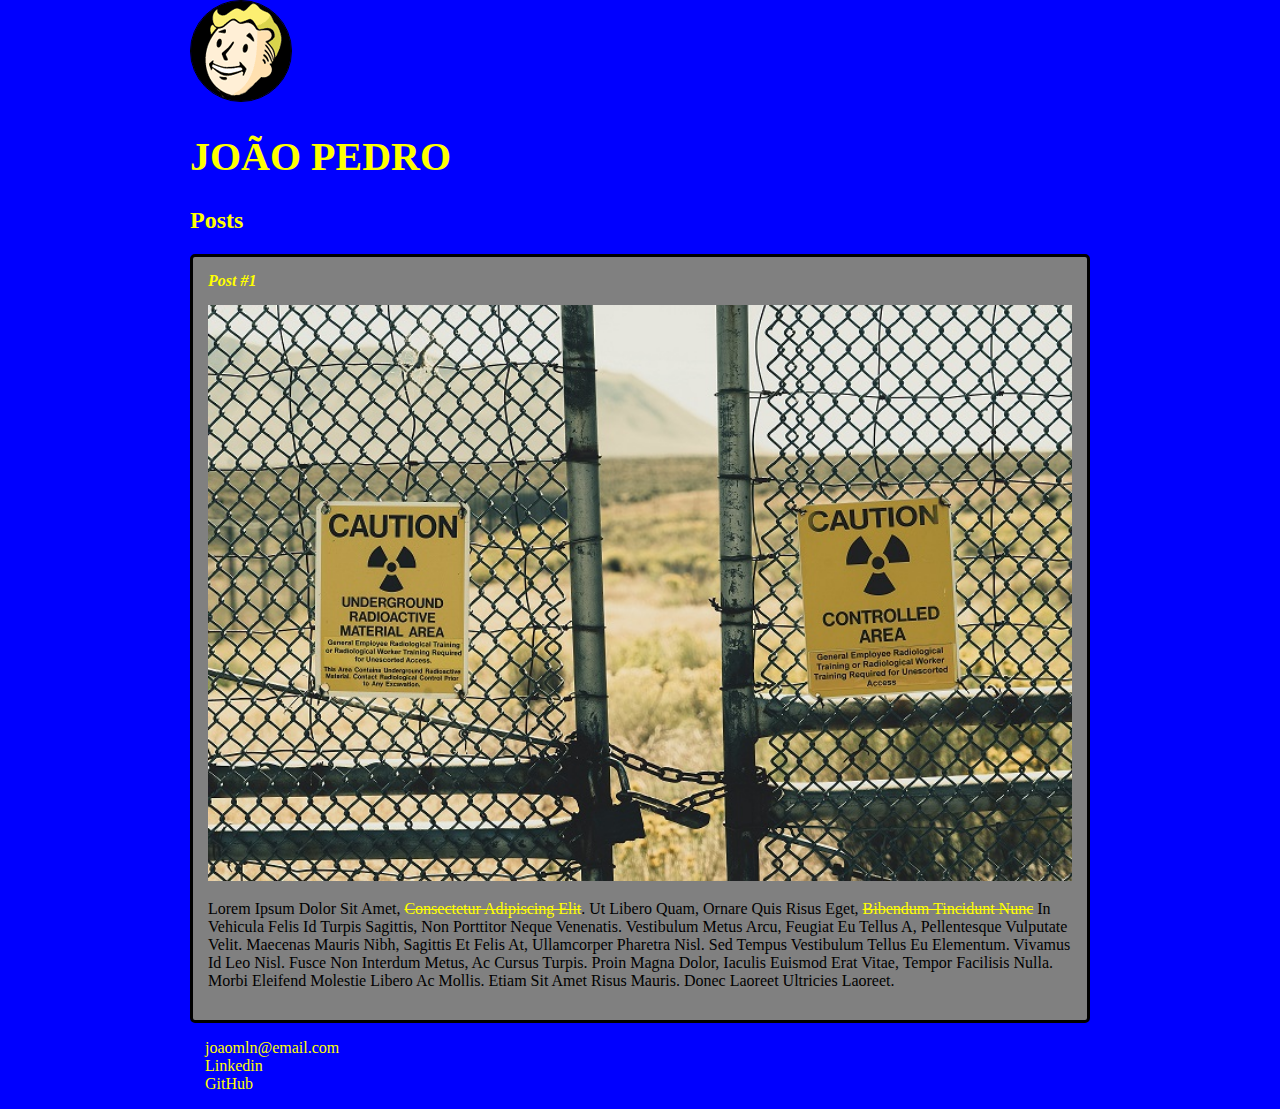
<file: html/index.html>
<!DOCTYPE html>
<html>

<head>
    <meta charset="utf-8">
    <title>João Pedro</title>
    <link rel="stylesheet" href="style.css">
</head>

<body>
    <header>
        <img src="pip.png" alt="Fallout Guy" class="photo">
        <h1 id="title">João Pedro</h1>
    </header>
    <section>
        <header>
            <h2 class="subtitle">Posts</h2>
        </header>
        <article class="post">
            <header>
                <h3 class="post_title">Post #1</h3>
                <img src="dan-meyers-xXbQIrWH2_A-unsplash.jpg" alt="Nuclear" class="post_image">
            </header>
            <p class="post_content">Lorem ipsum dolor sit amet, <a class="link"
                    href="https://www.linkedin.com/in/joão-pedro-milani-campos-512804127/" target="_blank">consectetur
                    adipiscing
                    elit</a>. Ut libero quam, ornare quis risus eget, <a class="link"
                    href="mailto:joao@email.com">bibendum tincidunt
                    nunc</a> In vehicula felis id
                turpis sagittis, non porttitor neque venenatis. Vestibulum metus arcu, feugiat eu tellus a, pellentesque
                vulputate velit. Maecenas mauris nibh, sagittis et felis at, ullamcorper pharetra nisl. Sed tempus
                vestibulum tellus eu elementum. Vivamus id leo nisl. Fusce non interdum metus, ac cursus turpis. Proin
                magna dolor, iaculis euismod erat vitae, tempor facilisis nulla. Morbi eleifend molestie libero ac
                mollis. Etiam sit amet risus mauris. Donec laoreet ultricies laoreet.</p>
        </article>
    </section>
    <footer>
        <ul class="contacts_list">
            <li>
                <a class="link" href="mailto:joaomln@email.com">joaomln@email.com</a>
            </li>
            <li>
                <a class="link" href="https://www.linkedin.com/in/joão-pedro-milani-campos-512804127/"
                    target="_blank">Linkedin</a>
            </li>
            <li>
                <a class="link" href="https://github.com/JoaoMlnC" target="_blank">GitHub</a>
            </li>
        </ul>
    </footer>
</body>

</html>
</file>
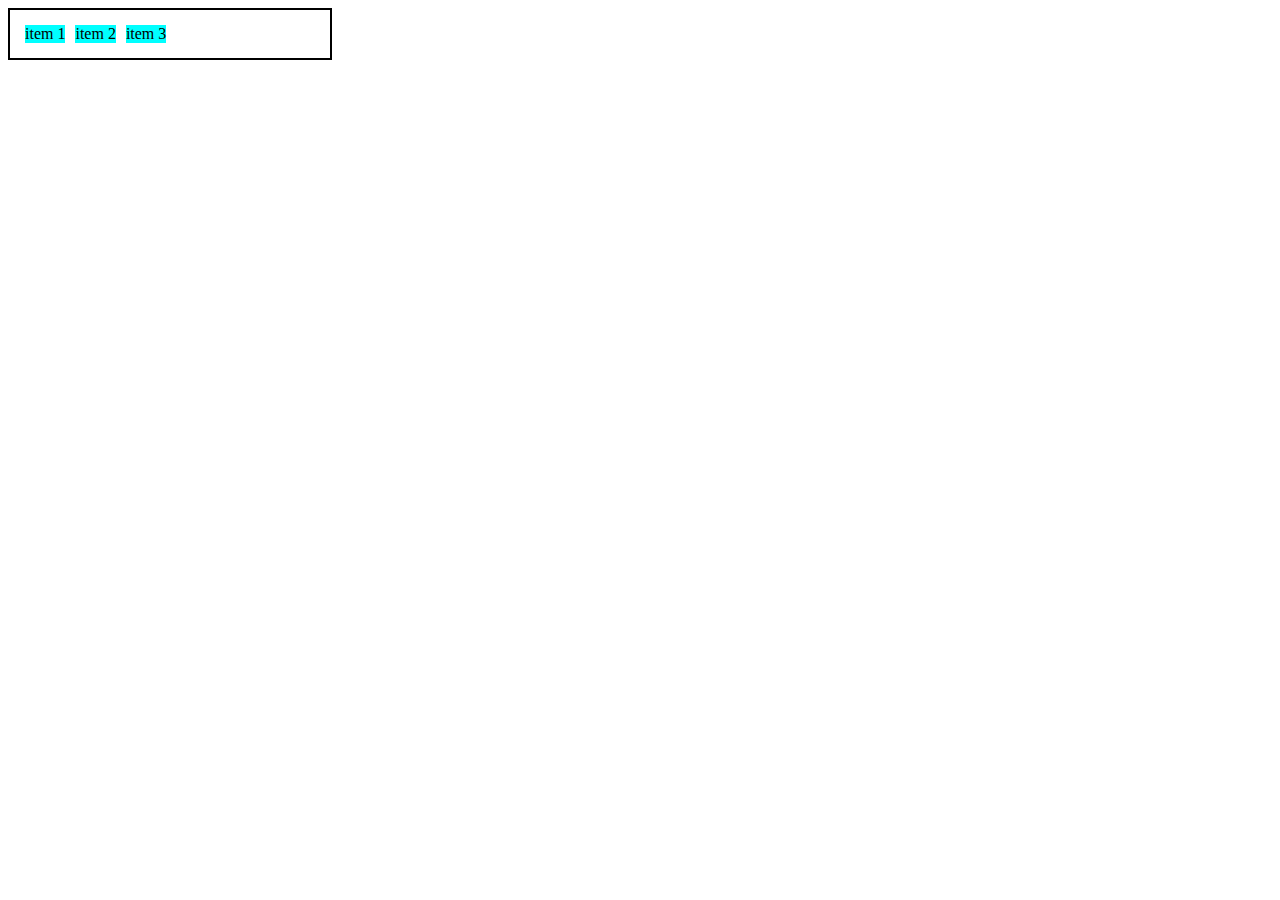
<file: flexbox/0-display-flex.html>
<!DOCTYPE html>
<html lang="en">

<head>
    <meta charset="UTF-8">
    <meta http-equiv="X-UA-Compatible" content="IE=edge">
    <meta name="viewport" content="width=device-width, initial-scale=1.0">
    <title>Fundamentos - display flex</title>
    <style>
        .flex {
            max-width: 300px;
            padding: 10px;
            border: 2px solid black;
            display: flex;
        }

        .item {
            background-color: aqua;
            margin: 5px;
        }
    </style>
</head>

<body>
    <div class="flex">
        <div class="item">item 1</div>
        <div class="item">item 2</div>
        <div class="item">item 3</div>
    </div>


</body>

</html>
</file>
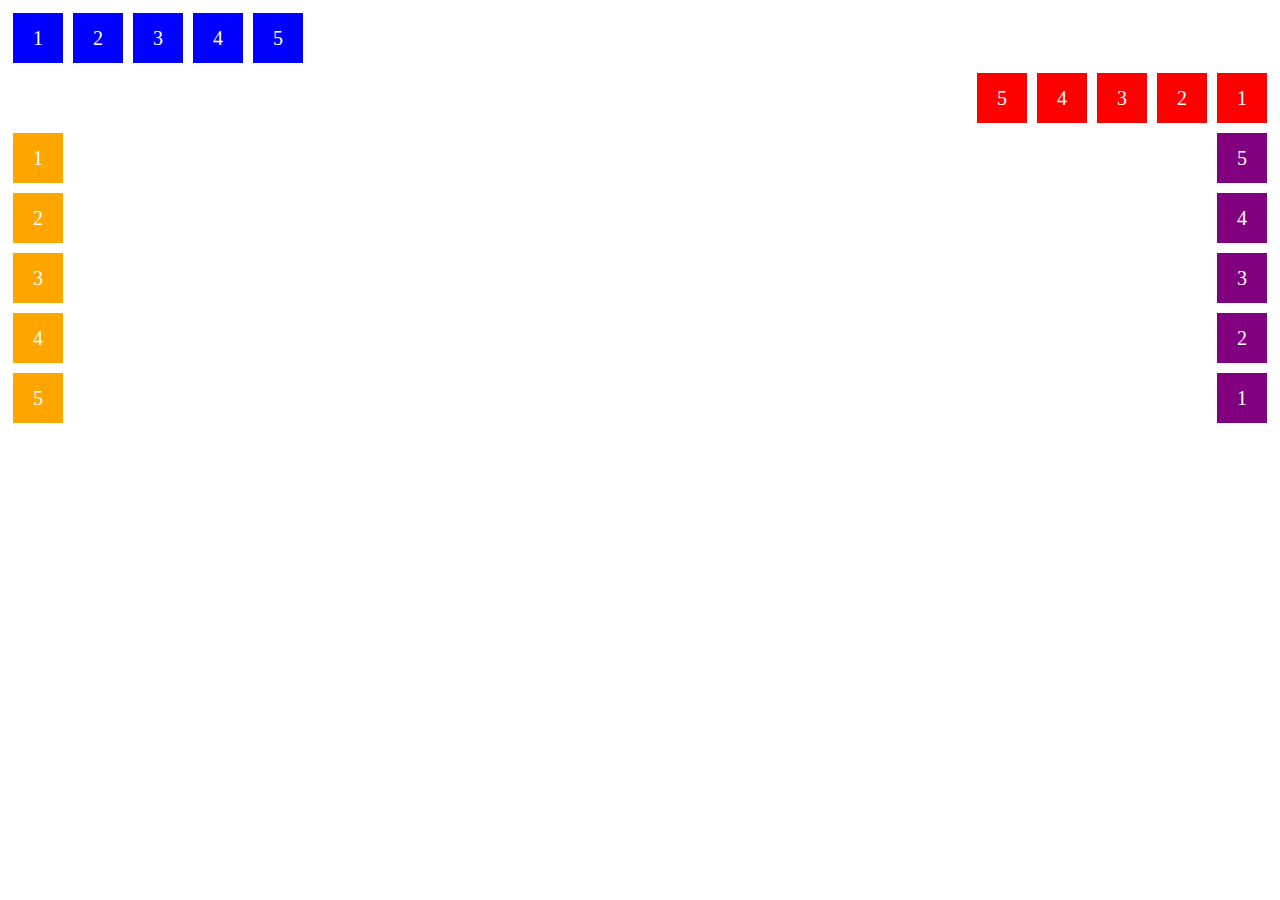
<file: flexbox/1-flex-direction.html>
<!DOCTYPE html>
<html lang="en">

<head>
    <meta charset="UTF-8">
    <meta http-equiv="X-UA-Compatible" content="IE=edge">
    <meta name="viewport" content="width=device-width, initial-scale=1.0">
    <title>Fundamentos - Flex direction</title>
    <style>
        .flex-container {
            margin: 0;
            padding: 0;
            display: flex;
            list-style: none;

        }

        .flex-item {
            background: blue;
            height: 50px;
            width: 50px;
            line-height: 50px;
            font-size: 20px;
            color: white;
            text-align: center;
            margin: 5px;
        }

        .row {
            flex-direction: row;
        }

        .row-reverse {
            flex-direction: row-reverse;
        }

        .row-reverse li {
            background-color: red;
        }


        .column {
            float: left;
            flex-direction: column;
        }

        .column li {
            background-color: orange;
        }

        .column-reverse {
            float: right;
            flex-direction: column-reverse;
        }

        .column-reverse li {
            background-color: purple;
        }
    </style>
</head>

<body>
    <ul class="flex-container row">
        <li class="flex-item">1</li>
        <li class="flex-item">2</liclass>
        <li class="flex-item">3</liclass>
        <li class="flex-item">4</liclass>
        <li class="flex-item">5</liclass>
    </ul>

    <ul class="flex-container row-reverse">
        <li class="flex-item">1</li>
        <li class="flex-item">2</liclass>
        <li class="flex-item">3</liclass>
        <li class="flex-item">4</liclass>
        <li class="flex-item">5</liclass>
    </ul>

    <ul class="flex-container column">
        <li class="flex-item">1</li>
        <li class="flex-item">2</liclass>
        <li class="flex-item">3</liclass>
        <li class="flex-item">4</liclass>
        <li class="flex-item">5</liclass>
    </ul>

    <ul class="flex-container column-reverse">
        <li class="flex-item">1</li>
        <li class="flex-item">2</liclass>
        <li class="flex-item">3</liclass>
        <li class="flex-item">4</liclass>
        <li class="flex-item">5</liclass>
    </ul>
</body>

</html>
</file>
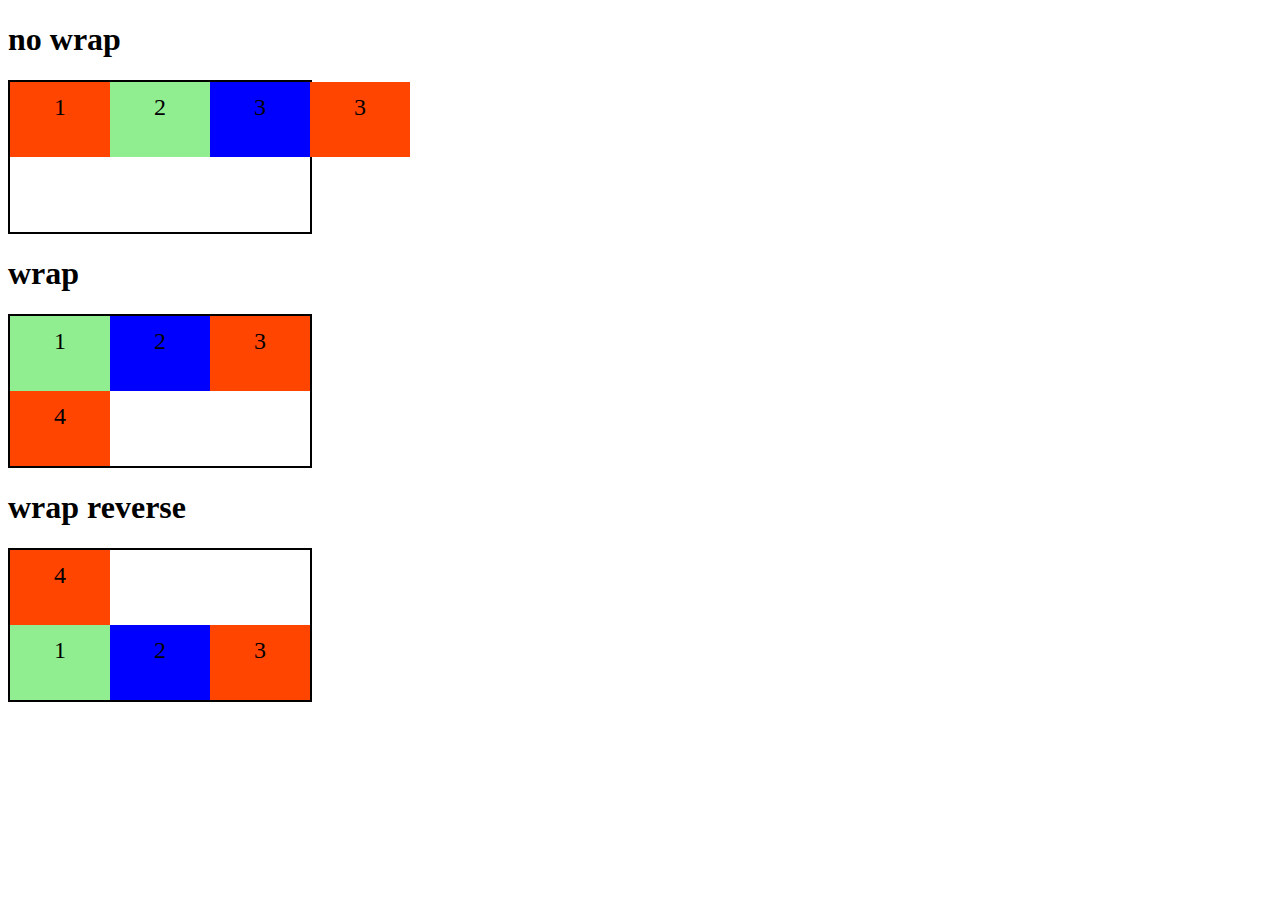
<file: flexbox/2-flex-wrap.html>
<!DOCTYPE html>
<html lang="en">

<head>
    <meta charset="UTF-8">
    <meta http-equiv="X-UA-Compatible" content="IE=edge">
    <meta name="viewport" content="width=device-width, initial-scale=1.0">
    <title>Funddamentos - flex wrap</title>
    <style>
        .flex-container {
            display: flex;
            height: 150px;
            border: 2px solid black;
            max-width: 300px;
            /*flex-direction: column;*/
        }

        .item {
            font-size: 24px;
            height: 50%;
            text-align: center;
            min-width: 100px;
            line-height: 50px;
        }

        .nowrap {
            flex-wrap: nowrap;
        }

        .wrap {
            flex-wrap: wrap;
        }

        .wrap-reverse {
            flex-wrap: wrap-reverse;
        }

        .blue {
            background-color: blue;
        }

        .green {
            background-color: lightgreen;
        }

        .orange {
            background-color: orangered;
        }
    </style>
</head>

<body>
    <h1>no wrap</h1>

    <div class="flex-container nowrap">
        <div class="item orange">1</div>
        <div class="item green">2</div>
        <div class="item blue">3</div>
        <div class="item orange">3</div>

    </div>

    <h1>wrap</h1>
    <div class="flex-container wrap">
        <div class="item green">1</div>
        <div class="item blue">2</div>
        <div class="item orange">3</div>
        <div class="item orange">4</div>

    </div>

    <h1>wrap reverse</h1>
    <div class="flex-container wrap-reverse">
        <div class="item green">1</div>
        <div class="item blue">2</div>
        <div class="item orange">3</div>
        <div class="item orange">4</div>

    </div>
</body>

</html>
</file>
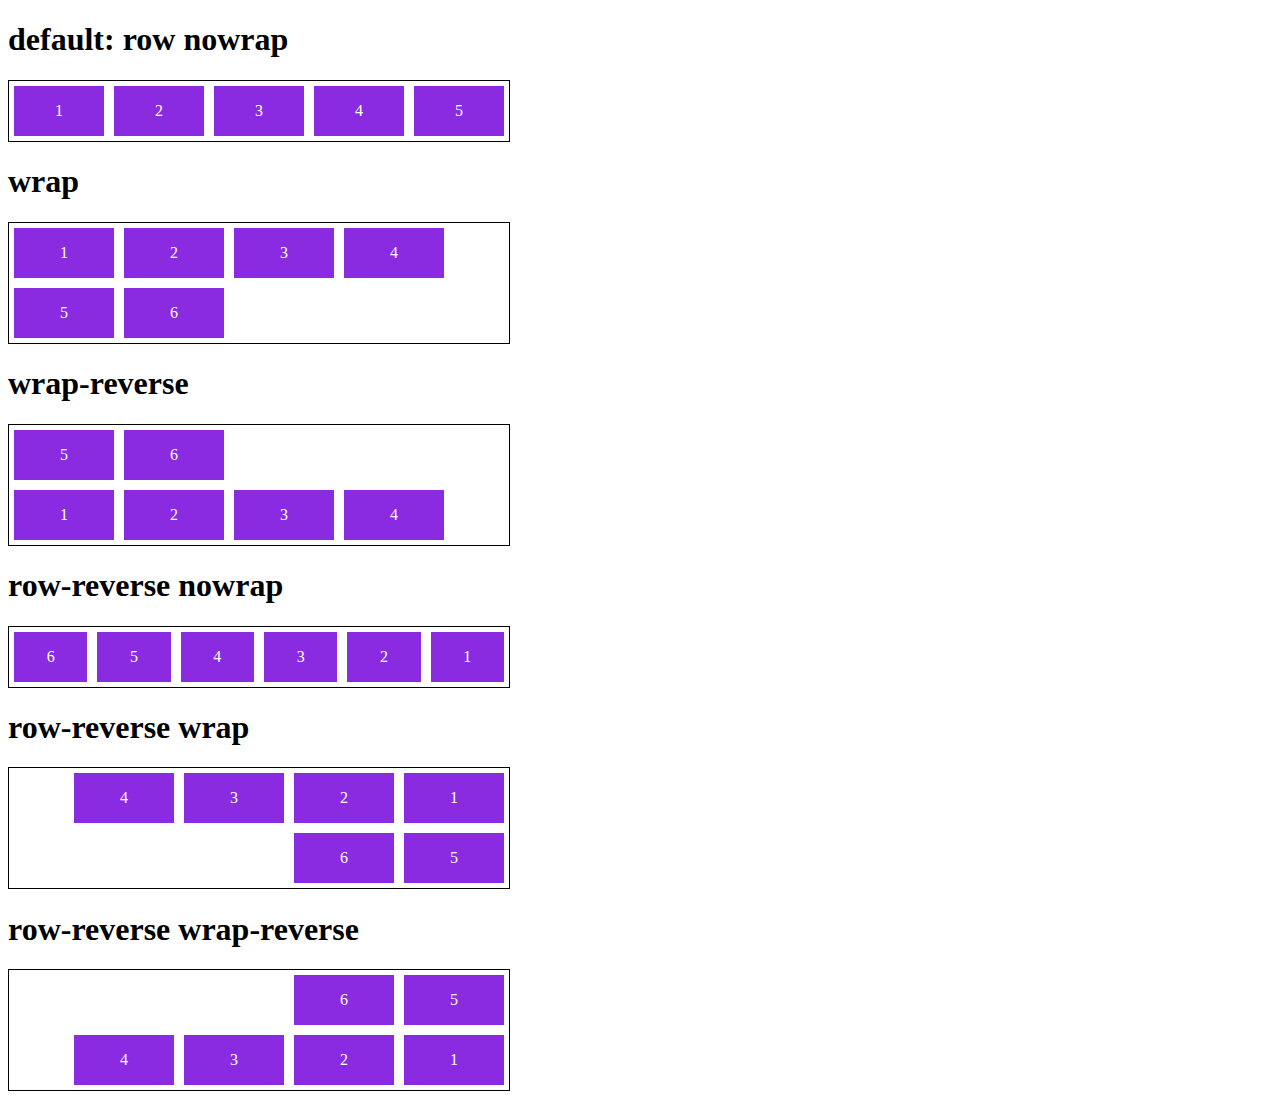
<file: flexbox/3-flex-flow.html>
<!DOCTYPE html>
<html lang="en">

<head>
    <meta charset="UTF-8">
    <meta http-equiv="X-UA-Compatible" content="IE=edge">
    <meta name="viewport" content="width=device-width, initial-scale=1.0">
    <title>Fundamentos - Flex flow</title>

    <style>
        .flex-container {
            display: flex;
            border: 1px solid black;
            max-width: 500px;
        }

        .deafault {
            flex-flow: row nowrap;
        }

        .wrap {
            flex-flow: row wrap;
        }

        .wrap-reverse {
            flex-flow: row wrap-reverse;
        }

        .reverse-nowrap {
            flex-flow: row-reverse nowrap;
        }

        .reverse-wrap {
            flex-flow: row-reverse wrap;
        }

        .reverse-wrap-reverse {
            flex-flow: row-reverse wrap-reverse;
        }

        .item {
            background-color: blueviolet;
            margin: 5px;
            color: white;
            text-align: center;
            width: 100px;
            height: 50px;
            line-height: 50px;
        }
    </style>
</head>

<body>
    <h1>default: row nowrap</h1>
    <div class="flex-container default">
        <div class="item">1</div>
        <div class="item">2</div>
        <div class="item">3</div>
        <div class="item">4</div>
        <div class="item">5</div>
    </div>

    <h1>wrap</h1>
    <div class="flex-container wrap">
        <div class="item">1</div>
        <div class="item">2</div>
        <div class="item">3</div>
        <div class="item">4</div>
        <div class="item">5</div>
        <div class="item">6</div>
    </div>

    <h1>wrap-reverse</h1>
    <div class="flex-container wrap-reverse">
        <div class="item">1</div>
        <div class="item">2</div>
        <div class="item">3</div>
        <div class="item">4</div>
        <div class="item">5</div>
        <div class="item">6</div>
    </div>

    <h1>row-reverse nowrap</h1>
    <div class="flex-container reverse-nowrap">
        <div class="item">1</div>
        <div class="item">2</div>
        <div class="item">3</div>
        <div class="item">4</div>
        <div class="item">5</div>
        <div class="item">6</div>
    </div>

    <h1>row-reverse wrap</h1>
    <div class="flex-container reverse-wrap">
        <div class="item">1</div>
        <div class="item">2</div>
        <div class="item">3</div>
        <div class="item">4</div>
        <div class="item">5</div>
        <div class="item">6</div>
    </div>

    <h1>row-reverse wrap-reverse</h1>
    <div class="flex-container reverse-wrap-reverse">
        <div class="item">1</div>
        <div class="item">2</div>
        <div class="item">3</div>
        <div class="item">4</div>
        <div class="item">5</div>
        <div class="item">6</div>
    </div>
</body>

</html>
</file>
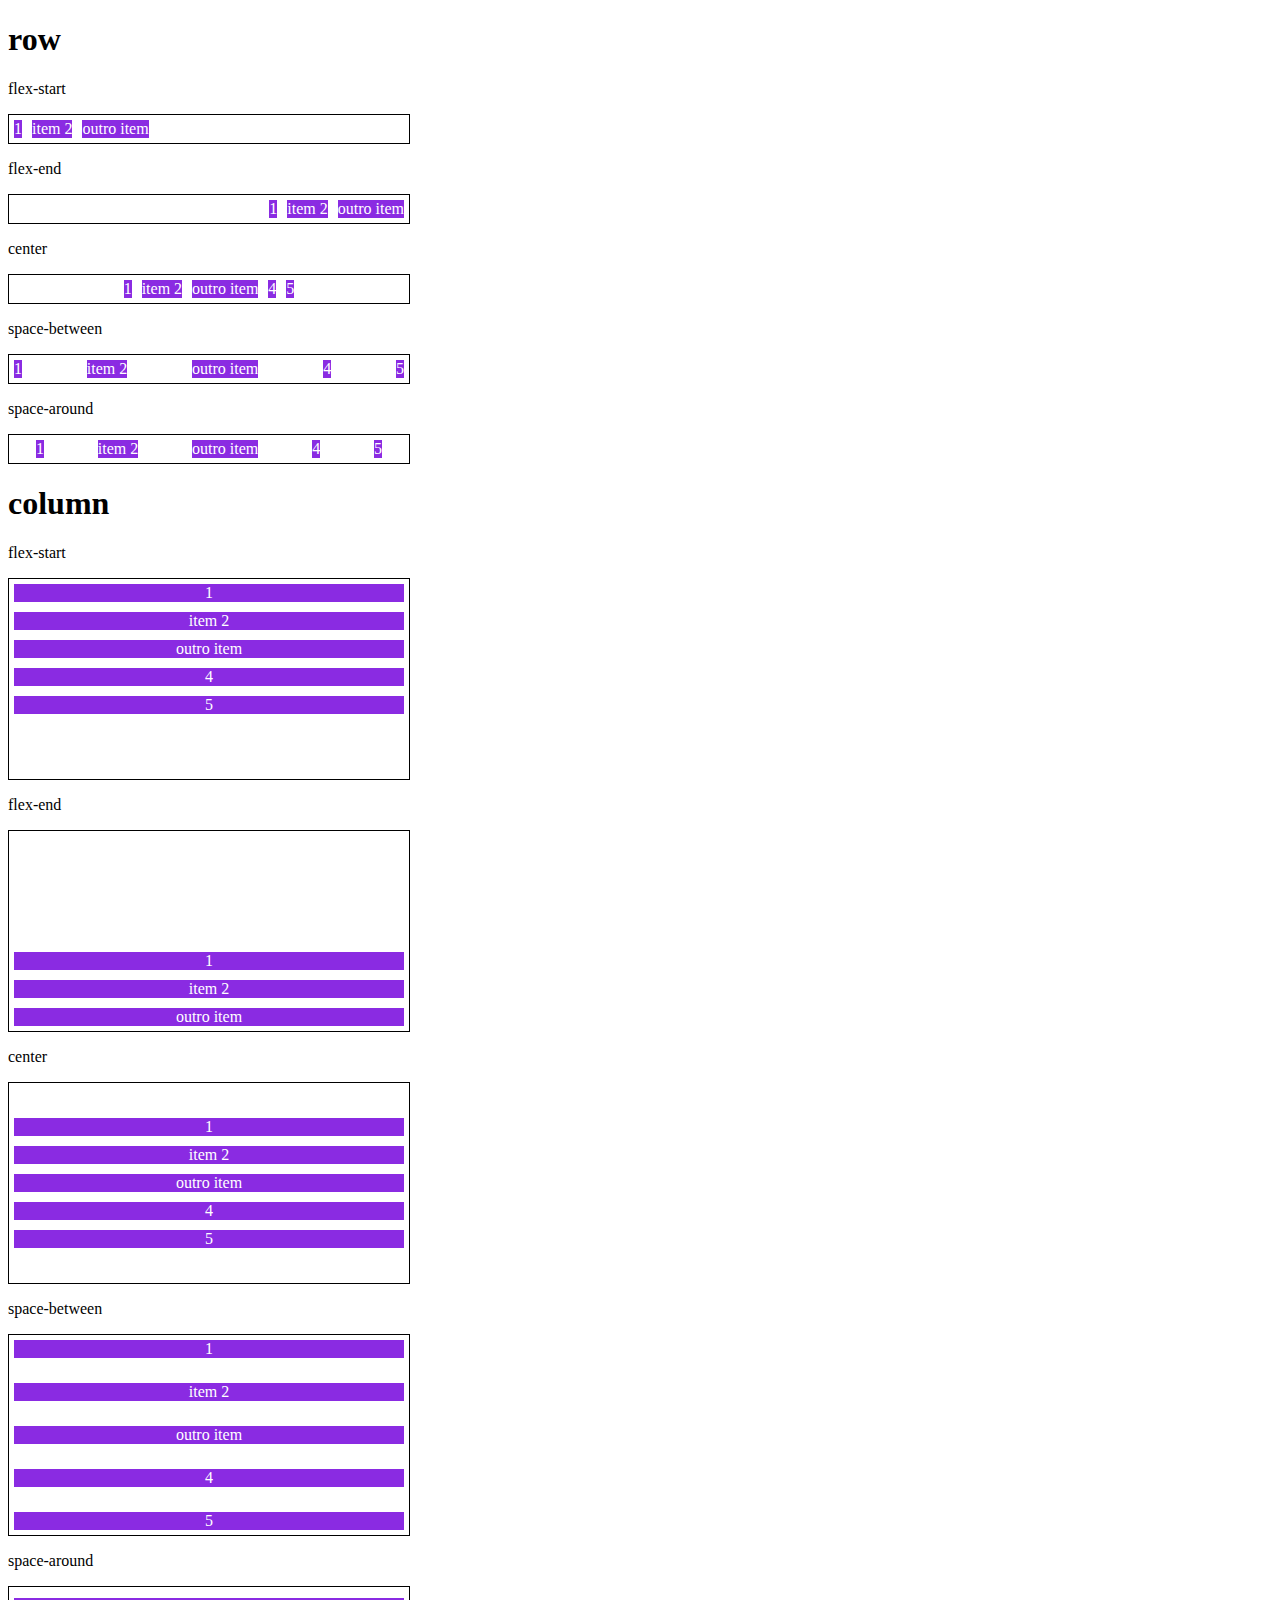
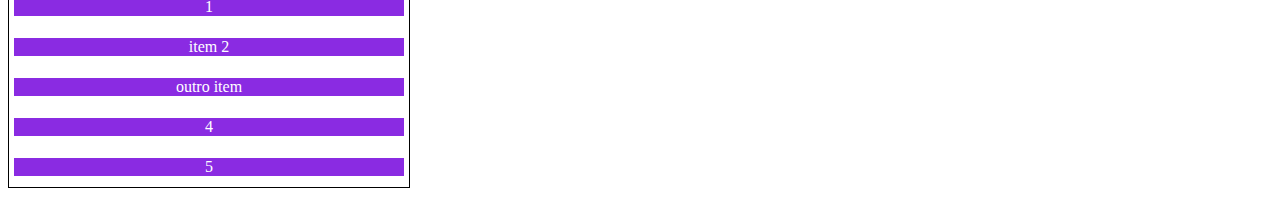
<file: flexbox/4-justify-content.html>
<!DOCTYPE html>
<html lang="en">

<head>
    <meta charset="UTF-8">
    <meta http-equiv="X-UA-Compatible" content="IE=edge">
    <meta name="viewport" content="width=device-width, initial-scale=1.0">
    <title>Fundamentos - Justify content</title>

    <style>
        .container {
            max-width: 400px;
            border: 1px solid black;
            margin: 0;
            display: flex;
            margin-bottom: 10px;
        }

        .item {
            background-color: blueviolet;
            margin: 5px;
            text-align: center;
            color: white;
        }

        .flex-start {
            justify-content: flex-start;
        }

        .flex-end {
            justify-content: flex-end;
        }

        .center {
            justify-content: center;
        }

        .space-between {
            justify-content: space-between;
        }

        .space-around {
            justify-content: space-around;
        }

        .column {
            flex-direction: column;
            min-height: 200px;
        }
    </style>
</head>

<body>
    <h1>row</h1>
    <p>flex-start</p>
    <section class="container flex-start">
        <div class="item">1</div>
        <div class="item">item 2</div>
        <div class="item">outro item</div>
    </section>
    <p>flex-end</p>
    <section class="container flex-end">
        <div class="item">1</div>
        <div class="item">item 2</div>
        <div class="item">outro item</div>
    </section>

    <p>center</p>
    <section class="container center">
        <div class="item">1</div>
        <div class="item">item 2</div>
        <div class="item">outro item</div>
        <div class="item">4</div>
        <div class="item">5</div>
    </section>

    <p>space-between</p>
    <section class="container space-between">
        <div class="item">1</div>
        <div class="item">item 2</div>
        <div class="item">outro item</div>
        <div class="item">4</div>
        <div class="item">5</div>
    </section>

    <p>space-around</p>
    <section class="container space-around">
        <div class="item">1</div>
        <div class="item">item 2</div>
        <div class="item">outro item</div>
        <div class="item">4</div>
        <div class="item">5</div>
    </section>

    <h1>column</h1>

    <p>flex-start</p>
    <section class="container flex-start column">
        <div class="item">1</div>
        <div class="item">item 2</div>
        <div class="item">outro item</div>
        <div class="item">4</div>
        <div class="item">5</div>
    </section>

    <p>flex-end</p>
    <section class="container flex-end column">
        <div class="item">1</div>
        <div class="item">item 2</div>
        <div class="item">outro item</div>
    </section>

    <p>center</p>
    <section class="container center column">
        <div class="item">1</div>
        <div class="item">item 2</div>
        <div class="item">outro item</div>
        <div class="item">4</div>
        <div class="item">5</div>
    </section>

    <p>space-between</p>
    <section class="container space-between column">
        <div class="item">1</div>
        <div class="item">item 2</div>
        <div class="item">outro item</div>
        <div class="item">4</div>
        <div class="item">5</div>
    </section>

    <p>space-around</p>
    <section class="container space-around column">
        <div class="item">1</div>
        <div class="item">item 2</div>
        <div class="item">outro item</div>
        <div class="item">4</div>
        <div class="item">5</div>
    </section>
</body>

</html>
</file>
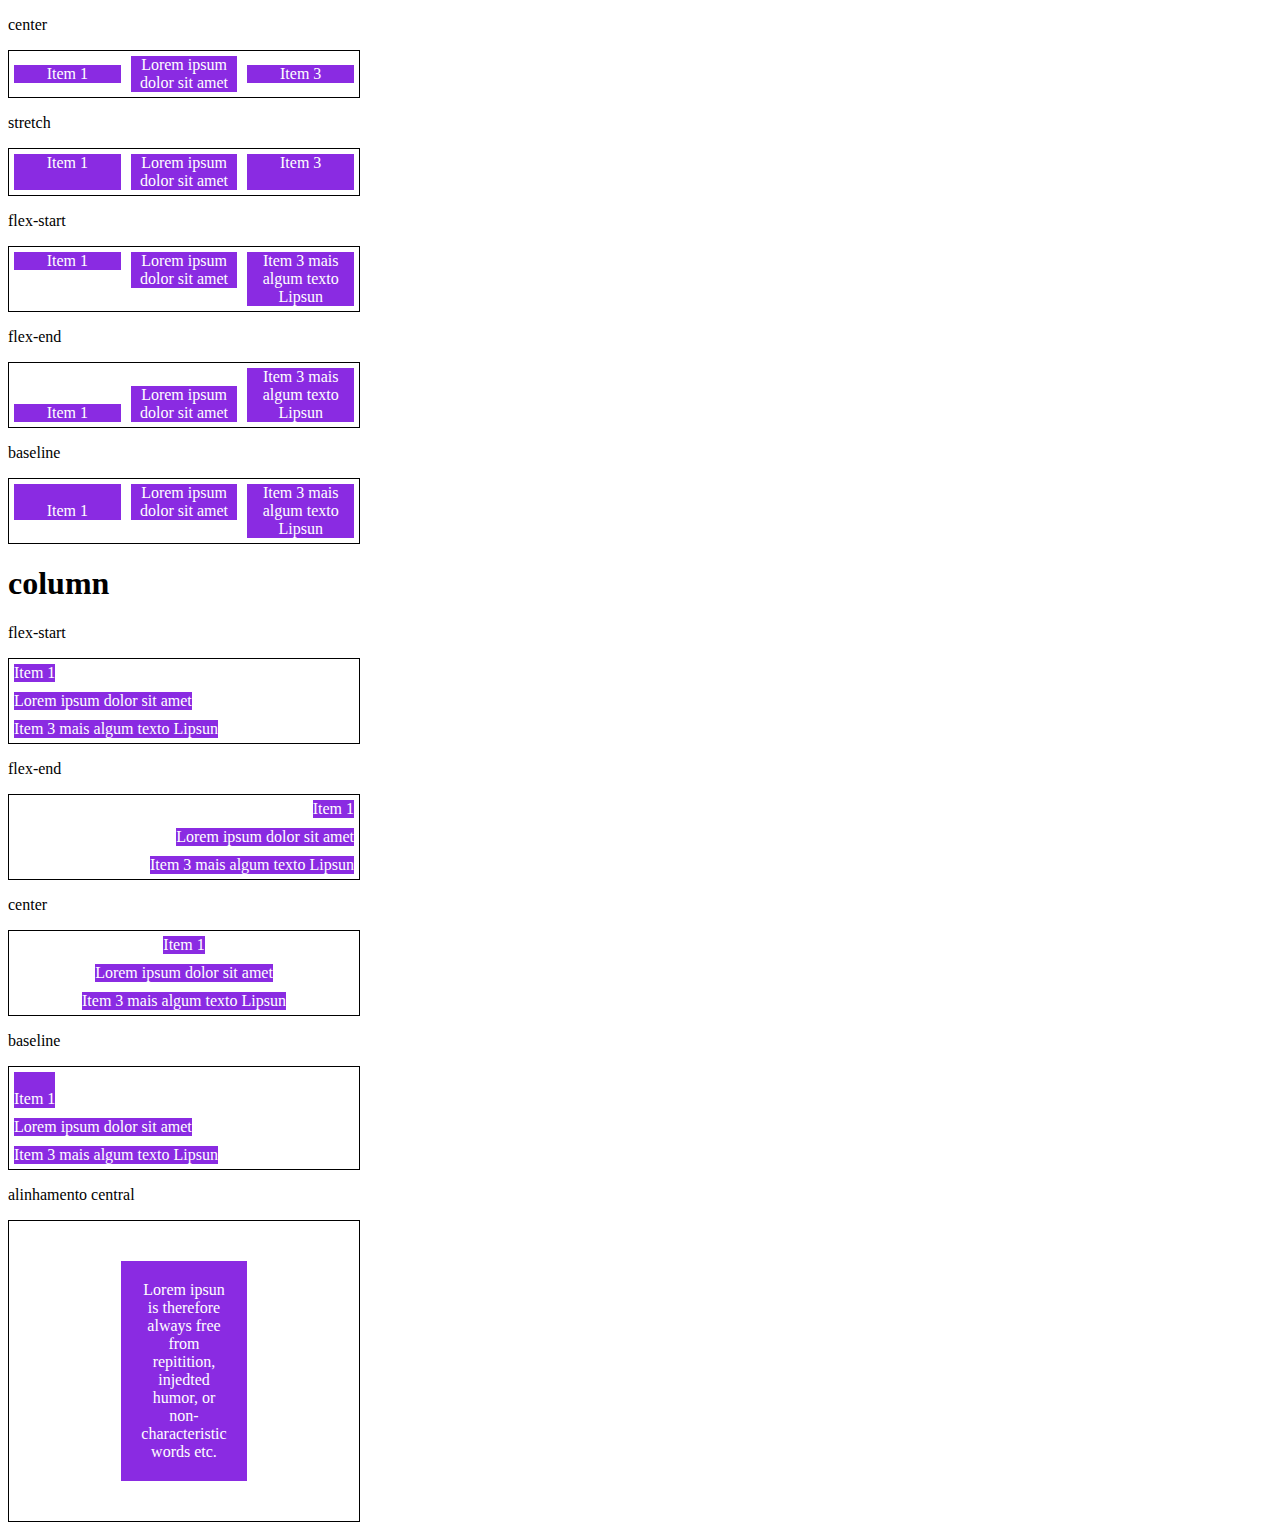
<file: flexbox/5-align-items.html>
<!DOCTYPE html>
<html lang="en">

<head>
    <meta charset="UTF-8">
    <meta http-equiv="X-UA-Compatible" content="IE=edge">
    <meta name="viewport" content="width=device-width, initial-scale=1.0">
    <title>Fundamentos - align items</title>

    <style>
        .container {
            max-width: 350px;
            border: 1px solid black;
            display: flex;
        }

        .item {
            background-color: blueviolet;
            margin: 5px;
            color: white;
            text-align: center;
            flex: 1;
        }



        .center {
            align-items: center;
        }

        .stretch {
            align-items: stretch;
        }

        .start {
            align-items: flex-start;
        }

        .end {
            align-items: flex-end;
        }

        .baseline {
            align-items: baseline;
        }

        .column {
            flex-direction: column;
        }

        .central {
            height: 300px;
            justify-content: center;
            align-items: center;
        }

        .central .item {
            flex: 0;
            padding: 20px;
        }
    </style>
</head>

<body>
    <p>center</p>
    <section class="container center">
        <div class="item">Item 1</div>
        <div class="item">Lorem ipsum dolor sit amet</div>
        <div class="item">Item 3</div>
    </section>

    <p>stretch</p>

    <section class="container stretch">
        <div class="item">Item 1</div>
        <div class="item">Lorem ipsum dolor sit amet</div>
        <div class="item">Item 3</div>
    </section>

    <p>flex-start</p>

    <section class="container start">
        <div class="item">Item 1</div>
        <div class="item">Lorem ipsum dolor sit amet</div>
        <div class="item">Item 3 mais algum texto Lipsun</div>
    </section>

    <p>flex-end</p>

    <section class="container end">
        <div class="item">Item 1</div>
        <div class="item">Lorem ipsum dolor sit amet</div>
        <div class="item">Item 3 mais algum texto Lipsun</div>
    </section>

    <p>baseline</p>

    <section class="container baseline">
        <div class="item"><br>Item 1</div>
        <div class="item">Lorem ipsum dolor sit amet</div>
        <div class="item">Item 3 mais algum texto Lipsun</div>
    </section>

    <h1>column</h1>

    <p>flex-start</p>

    <section class="container start column">
        <div class="item">Item 1</div>
        <div class="item">Lorem ipsum dolor sit amet</div>
        <div class="item">Item 3 mais algum texto Lipsun</div>
    </section>

    <p>flex-end</p>

    <section class="container end column">
        <div class="item">Item 1</div>
        <div class="item">Lorem ipsum dolor sit amet</div>
        <div class="item">Item 3 mais algum texto Lipsun</div>
    </section>

    <p>center</p>
    <section class="container center column">
        <div class="item">Item 1</div>
        <div class="item">Lorem ipsum dolor sit amet</div>
        <div class="item">Item 3 mais algum texto Lipsun</div>
    </section>

    <p>baseline</p>

    <section class="container baseline column">
        <div class="item"><br>Item 1</div>
        <div class="item">Lorem ipsum dolor sit amet</div>
        <div class="item">Item 3 mais algum texto Lipsun</div>
    </section>

    <p>alinhamento central</p>
    <section class="container central">
        <div class="item">
            Lorem ipsun is therefore always
            free from repitition, injedted humor, or
            non-characteristic words etc.
        </div>
    </section>

</body>

</html>
</file>
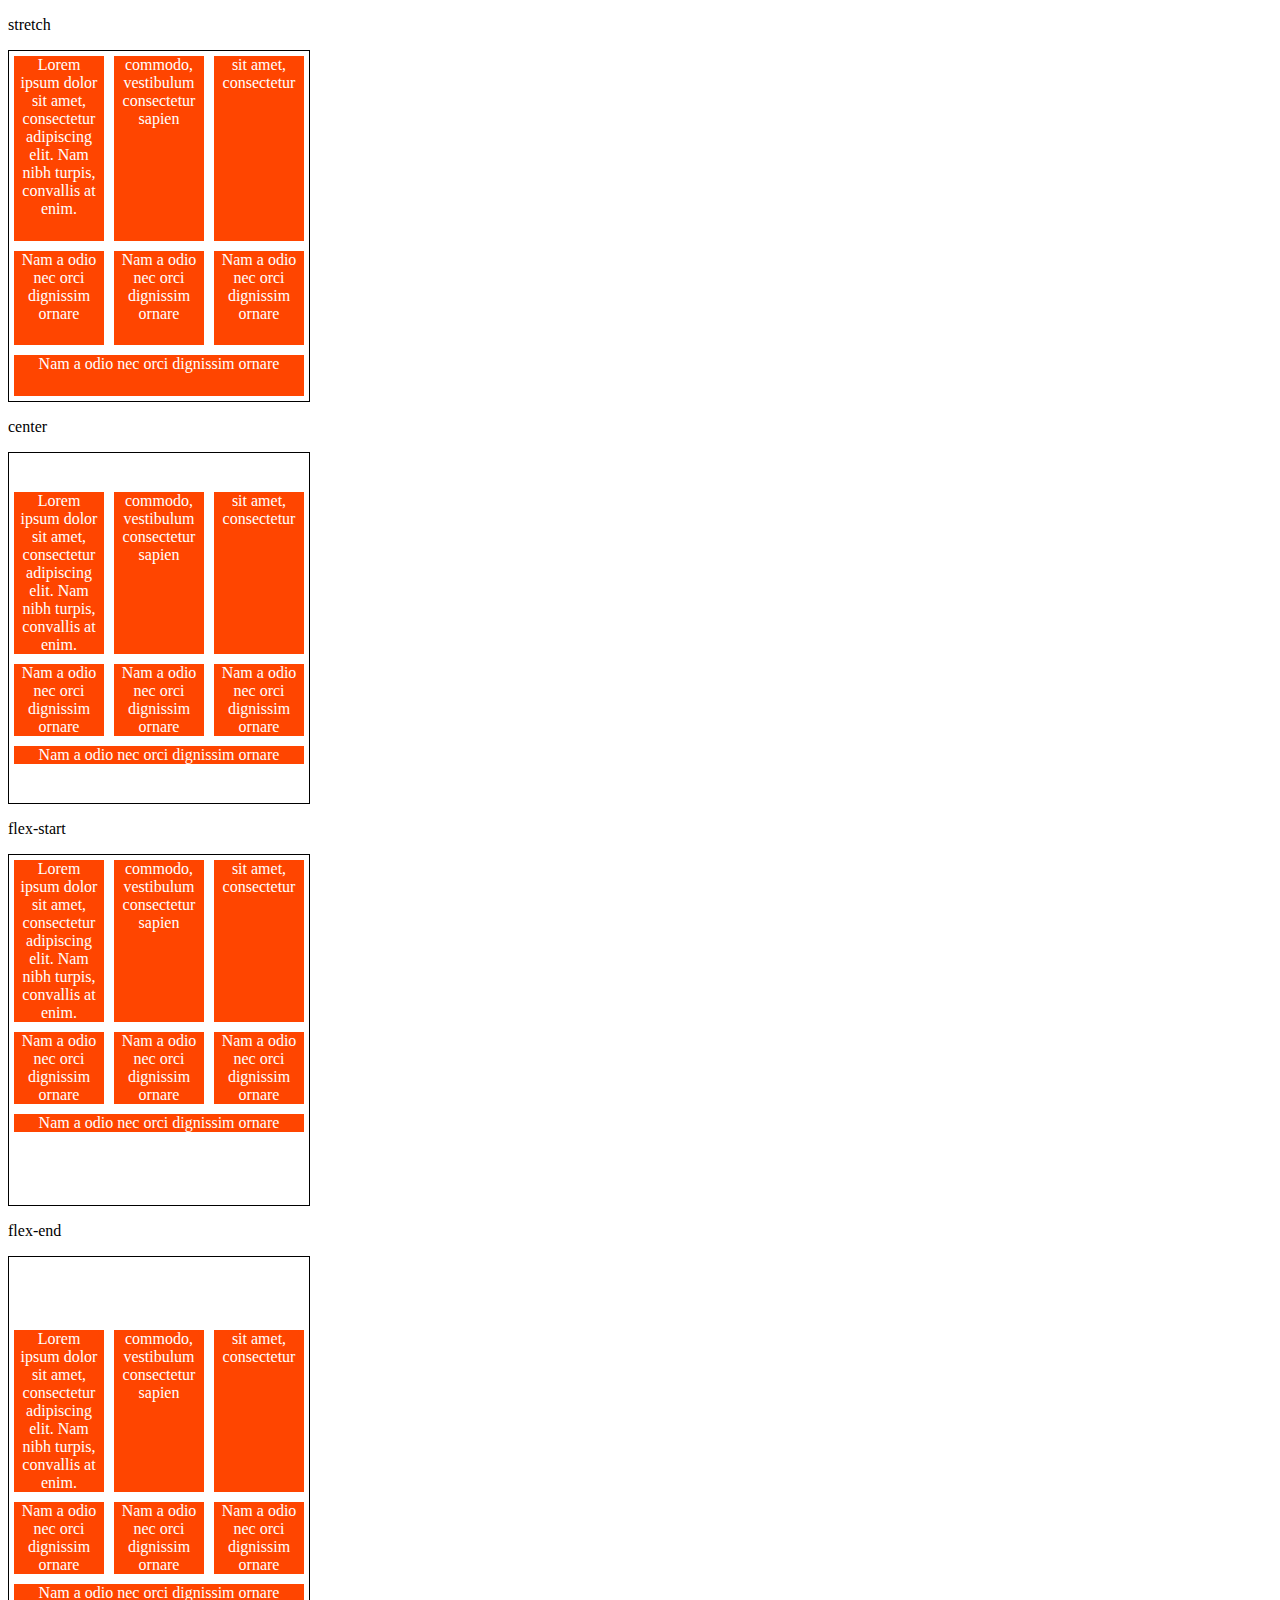
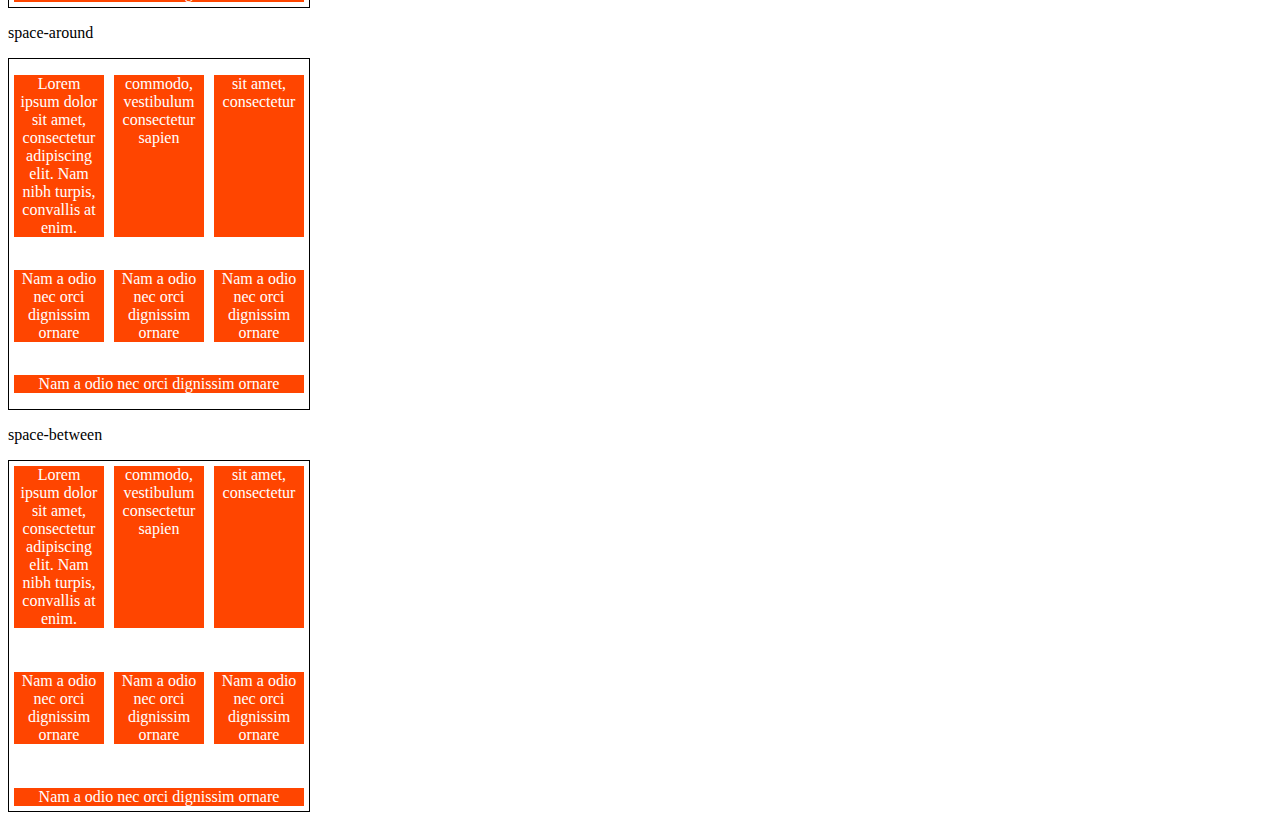
<file: flexbox/6-align-content.html>
<!DOCTYPE html>
<html lang="en">

<head>
    <meta charset="UTF-8">
    <meta http-equiv="X-UA-Compatible" content="IE=edge">
    <meta name="viewport" content="width=device-width, initial-scale=1.0">
    <title>Fundamentos - align content</title>

    <style>
        .container {
            height: 350px;
            max-width: 300px;
            display: flex;
            flex-wrap: wrap;
            border: 1px solid black;
        }

        .item {
            background-color: orangered;
            padding: 0 5px;
            flex: 1;
            text-align: center;
            color: white;
            margin: 5px;
        }

        .stretch {
            align-content: stretch;
        }

        .center {
            align-content: center;
        }

        .start {
            align-content: flex-start;
        }

        .end {
            align-content: flex-end;
        }

        .around {
            align-content: space-around;
        }

        .between {
            align-content: space-between;
        }
    </style>
</head>

<body>
    <p>stretch</p>
    <div class="container stretch">
        <div class="item">Lorem ipsum dolor sit amet, consectetur adipiscing elit. Nam nibh turpis, convallis at enim.
        </div>
        <div class="item">commodo, vestibulum consectetur sapien</div>
        <div class="item">sit amet, consectetur</div>
        <div class="item">Nam a odio nec orci dignissim ornare</div>
        <div class="item">Nam a odio nec orci dignissim ornare</div>
        <div class="item">Nam a odio nec orci dignissim ornare</div>
        <div class="item">Nam a odio nec orci dignissim ornare</div>
    </div>

    <p>center</p>
    <div class="container center">
        <div class="item">Lorem ipsum dolor sit amet, consectetur adipiscing elit. Nam nibh turpis, convallis at enim.
        </div>
        <div class="item">commodo, vestibulum consectetur sapien</div>
        <div class="item">sit amet, consectetur</div>
        <div class="item">Nam a odio nec orci dignissim ornare</div>
        <div class="item">Nam a odio nec orci dignissim ornare</div>
        <div class="item">Nam a odio nec orci dignissim ornare</div>
        <div class="item">Nam a odio nec orci dignissim ornare</div>
    </div>

    <p>flex-start</p>
    <div class="container start">
        <div class="item">Lorem ipsum dolor sit amet, consectetur adipiscing elit. Nam nibh turpis, convallis at enim.
        </div>
        <div class="item">commodo, vestibulum consectetur sapien</div>
        <div class="item">sit amet, consectetur</div>
        <div class="item">Nam a odio nec orci dignissim ornare</div>
        <div class="item">Nam a odio nec orci dignissim ornare</div>
        <div class="item">Nam a odio nec orci dignissim ornare</div>
        <div class="item">Nam a odio nec orci dignissim ornare</div>
    </div>
</body>

<p>flex-end</p>
<div class="container end">
    <div class="item">Lorem ipsum dolor sit amet, consectetur adipiscing elit. Nam nibh turpis, convallis at enim.
    </div>
    <div class="item">commodo, vestibulum consectetur sapien</div>
    <div class="item">sit amet, consectetur</div>
    <div class="item">Nam a odio nec orci dignissim ornare</div>
    <div class="item">Nam a odio nec orci dignissim ornare</div>
    <div class="item">Nam a odio nec orci dignissim ornare</div>
    <div class="item">Nam a odio nec orci dignissim ornare</div>
</div>

<p>space-around</p>
<div class="container around">
    <div class="item">Lorem ipsum dolor sit amet, consectetur adipiscing elit. Nam nibh turpis, convallis at enim.
    </div>
    <div class="item">commodo, vestibulum consectetur sapien</div>
    <div class="item">sit amet, consectetur</div>
    <div class="item">Nam a odio nec orci dignissim ornare</div>
    <div class="item">Nam a odio nec orci dignissim ornare</div>
    <div class="item">Nam a odio nec orci dignissim ornare</div>
    <div class="item">Nam a odio nec orci dignissim ornare</div>
</div>

<p>space-between</p>
<div class="container between">
    <div class="item">Lorem ipsum dolor sit amet, consectetur adipiscing elit. Nam nibh turpis, convallis at enim.
    </div>
    <div class="item">commodo, vestibulum consectetur sapien</div>
    <div class="item">sit amet, consectetur</div>
    <div class="item">Nam a odio nec orci dignissim ornare</div>
    <div class="item">Nam a odio nec orci dignissim ornare</div>
    <div class="item">Nam a odio nec orci dignissim ornare</div>
    <div class="item">Nam a odio nec orci dignissim ornare</div>
</div>
</body>

</html>
</file>
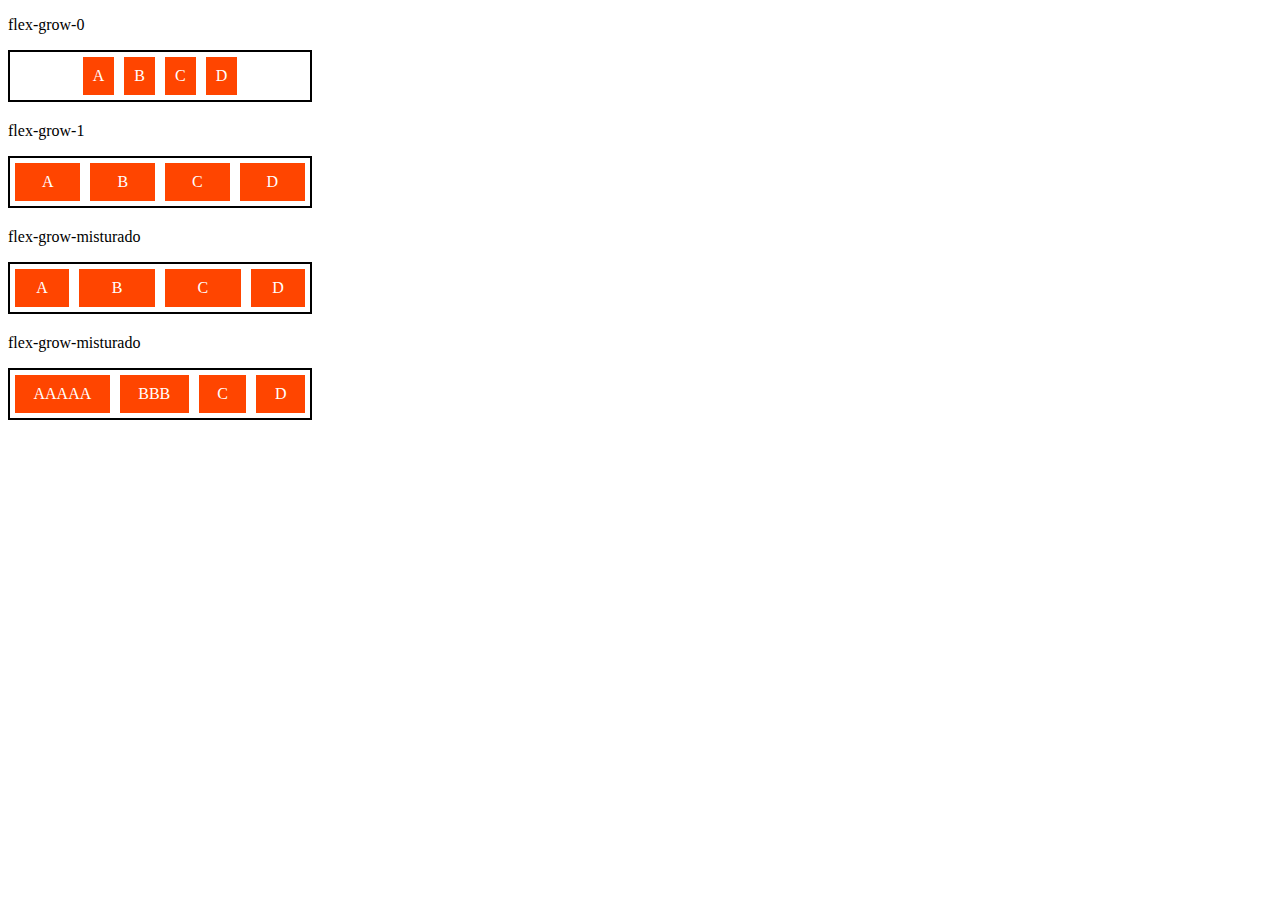
<file: flexbox/7-flex-grow.html>
<!DOCTYPE html>
<html lang="en">

<head>
    <meta charset="UTF-8">
    <meta http-equiv="X-UA-Compatible" content="IE=edge">
    <meta name="viewport" content="width=device-width, initial-scale=1.0">
    <title>Fundamentos - flex grow</title>

    <style>
        .flex-container {
            display: flex;
            border: 2px solid black;
            max-width: 300px;
            margin-bottom: 20px;
            justify-content: center;

        }

        .item {
            background-color: orangered;
            margin: 5px;
            padding: 10px;
            text-align: center;
            color: white;
        }


        .fg-0 {
            flex-grow: 0;
        }

        .fg-1 {
            flex-grow: 1;
        }

        .fg-2 {
            flex-grow: 2;
        }

        .fg-3 {
            flex-grow: 3;
        }
    </style>
</head>

<body>
    <p>flex-grow-0</p>
    <div class="flex-container">
        <div class="item fg-0">A</div>
        <div class="item fg-0">B</div>
        <div class="item fg-0">C</div>
        <div class="item fg-0">D</div>
    </div>

    <p>flex-grow-1</p>
    <div class="flex-container">
        <div class="item fg-1">A</div>
        <div class="item fg-1">B</div>
        <div class="item fg-1">C</div>
        <div class="item fg-1">D</div>
    </div>

    <p>flex-grow-misturado</p>
    <div class="flex-container">
        <div class="item fg-1">A</div>
        <div class="item fg-2">B</div>
        <div class="item fg-2">C</div>
        <div class="item fg-1">D</div>
    </div>

    <p>flex-grow-misturado</p>
    <div class="flex-container">
        <div class="item fg-2">AAAAA</div>
        <div class="item fg-2">BBB</div>
        <div class="item fg-2">C</div>
        <div class="item fg-2">D</div>
    </div>


</body>

</html>
</file>
<file: html/style.css>
body {
    background: blue;
    font-family: Verdana;
    margin: auto;
    width: 900px;
    max-width: 900px;
}

#title,
.subtitle,
.post_title {
    color: yellow;
}

#title {
    font-size: 40px;
    text-transform: uppercase;
}

a {
    text-decoration: line-through;
}

.photo {
    border-radius: 50%;
    border: 1px solid black;
}

.post_title {
    font-size: 16px;
    font-style: italic;
    margin: 0;
    margin-bottom: 15px;
}

.post {
    background: grey;
    padding: 15px;
    border: 3px solid #000;
    margin-bottom: 15px;
    border-radius: 5px;
}

.link {
    color: yellow;
    list-style: none;
}

.post_content {
    margin: 0;
    margin-bottom: 15px;
    text-transform: capitalize;
    text-align: left;
}

.post_image {
    margin-bottom: 15px;
    width: 100%;
}

.contacts_list {
    list-style-type: square;
    list-style: none;
    padding-left: 15px;


}

.contacts_list li a {
    text-decoration: none;
}
</file>
